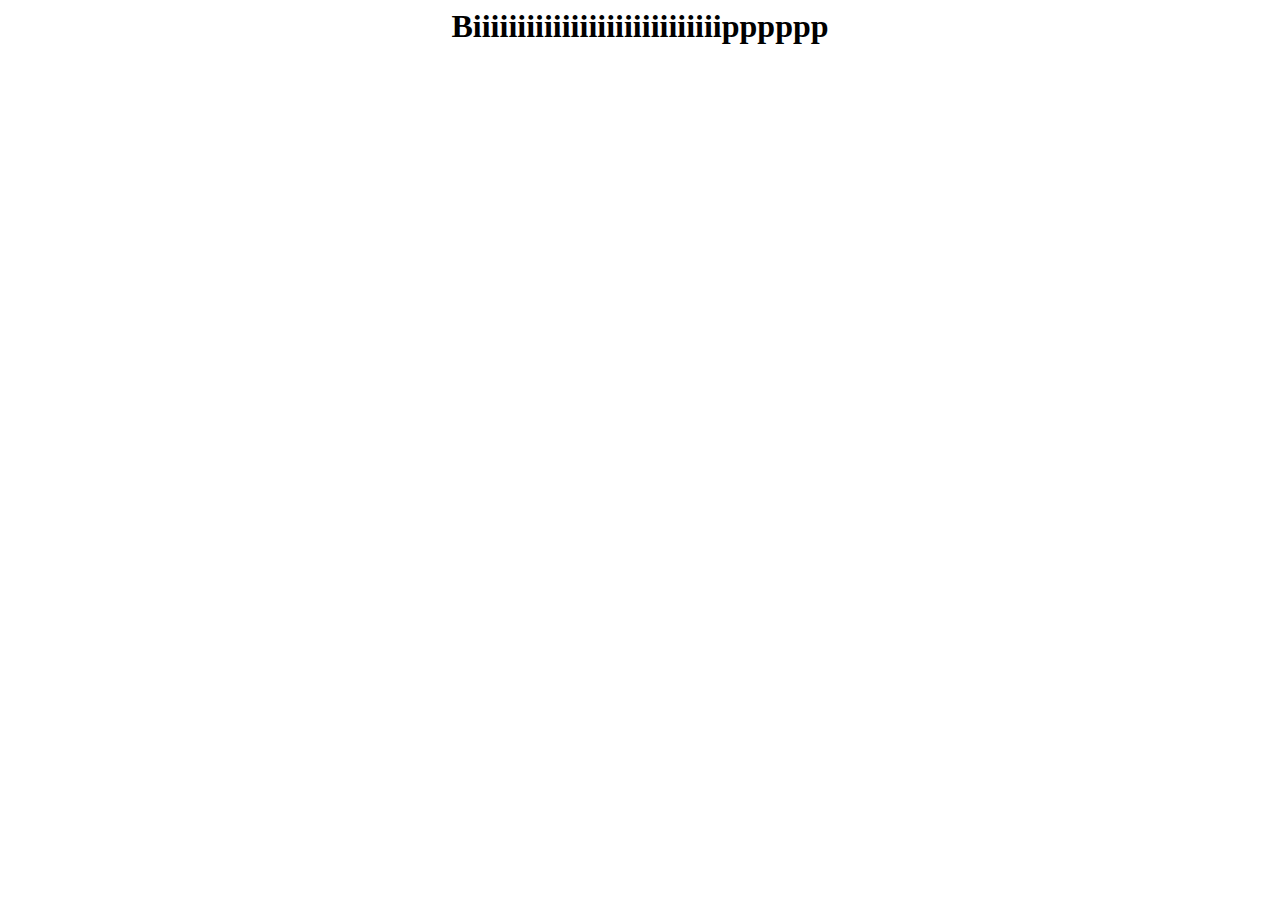
<file: Web/Bipbip/templates/index.html>
<html>
	<head><title>Linz Is Here</title></head>
	<body>
		<center>
			<h1> Biiiiiiiiiiiiiiiiiiiiiiiiiiiipppppp </h1>
			<iframe width="560" height="315" src="https://www.youtube.com/embed/_sYO1WdaH18?autoplay=1" frameborder="0" allowfullscreen></iframe>
		</center>
	</body>
</html>
</file>
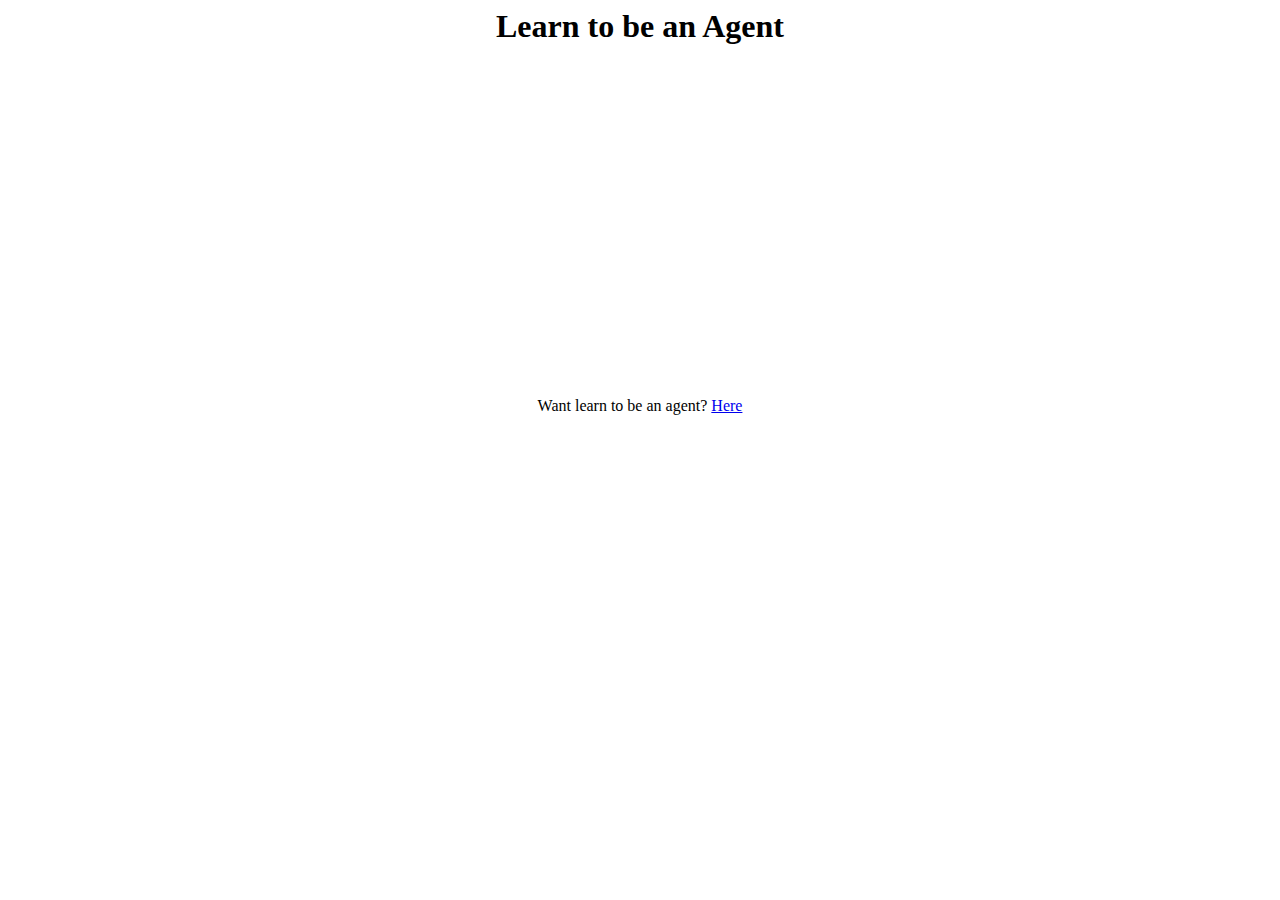
<file: Web/Kingsman/templates/index.html>
<html>
	<head><title>Linz Is Here</title></head>
	<body>
		<center>
			<h1> Learn to be an Agent </h1>
				<iframe width="560" height="315" src="https://www.youtube.com/embed/yZ5GO7L89Dg" frameborder="0" allow="accelerometer; autoplay; clipboard-write; encrypted-media; gyroscope; picture-in-picture" allowfullscreen>
				</iframe>
			<p> Want learn to be an agent? <a href="/agent-exam">Here</a></p>
		</center>
	</body>
</html>
</file>
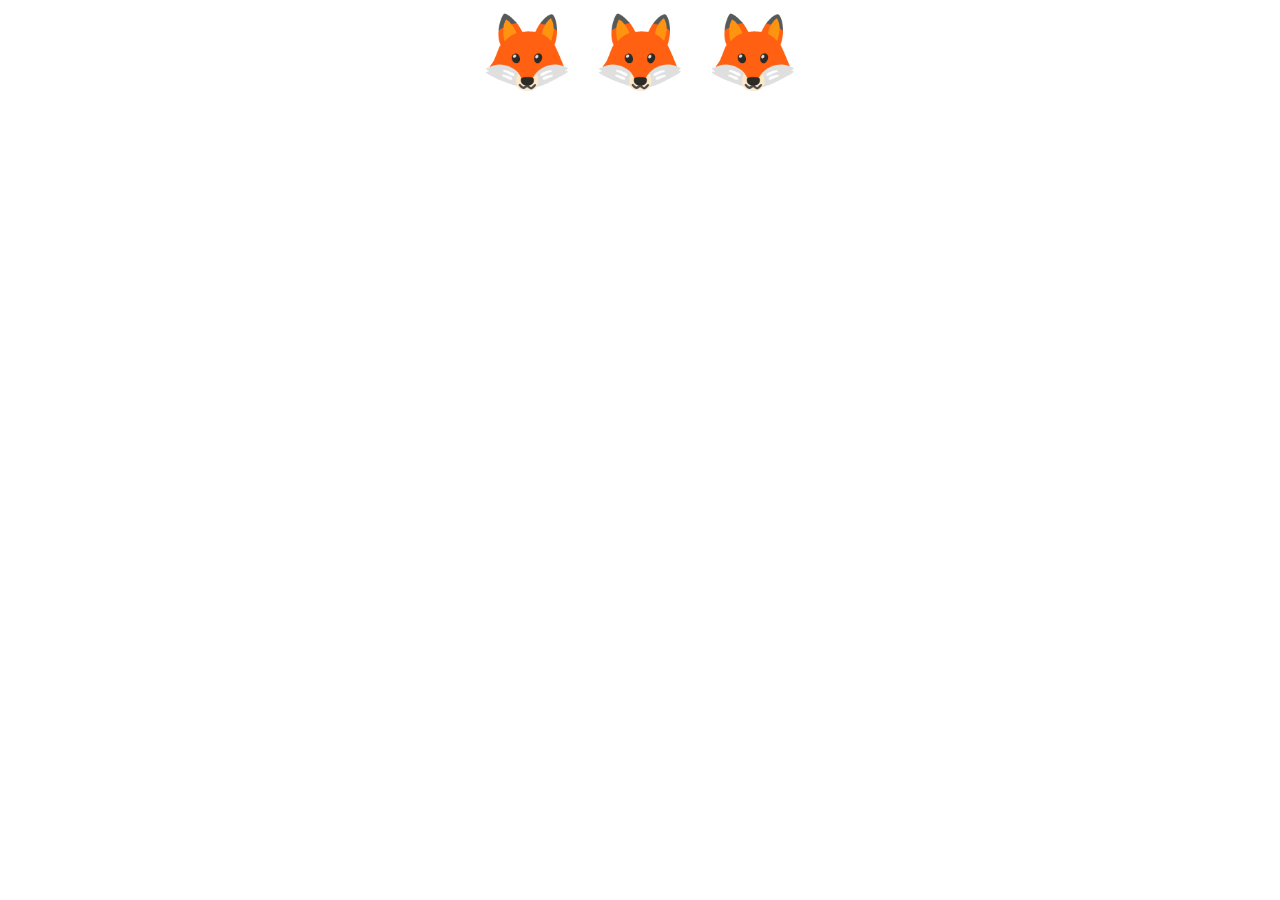
<file: Web/Redirect/templates/swipers.html>
<html>
	<head><title>SWIPERS NO SWIPING!!</title></head>
	<body>
		<center>
			<h1 style="font-size:75px"> &#129418; &#129418; &#129418; </h1>
				<iframe width="560" height="315" src="https://www.youtube.com/embed/DIEs92Ul69E?autoplay=1" frameborder="0" allow="accelerometer; autoplay; clipboard-write; encrypted-media; gyroscope; picture-in-picture" allowfullscreen allow='autoplay'></iframe>
				</iframe>
		</center>
	</body>
</html>
</file>
